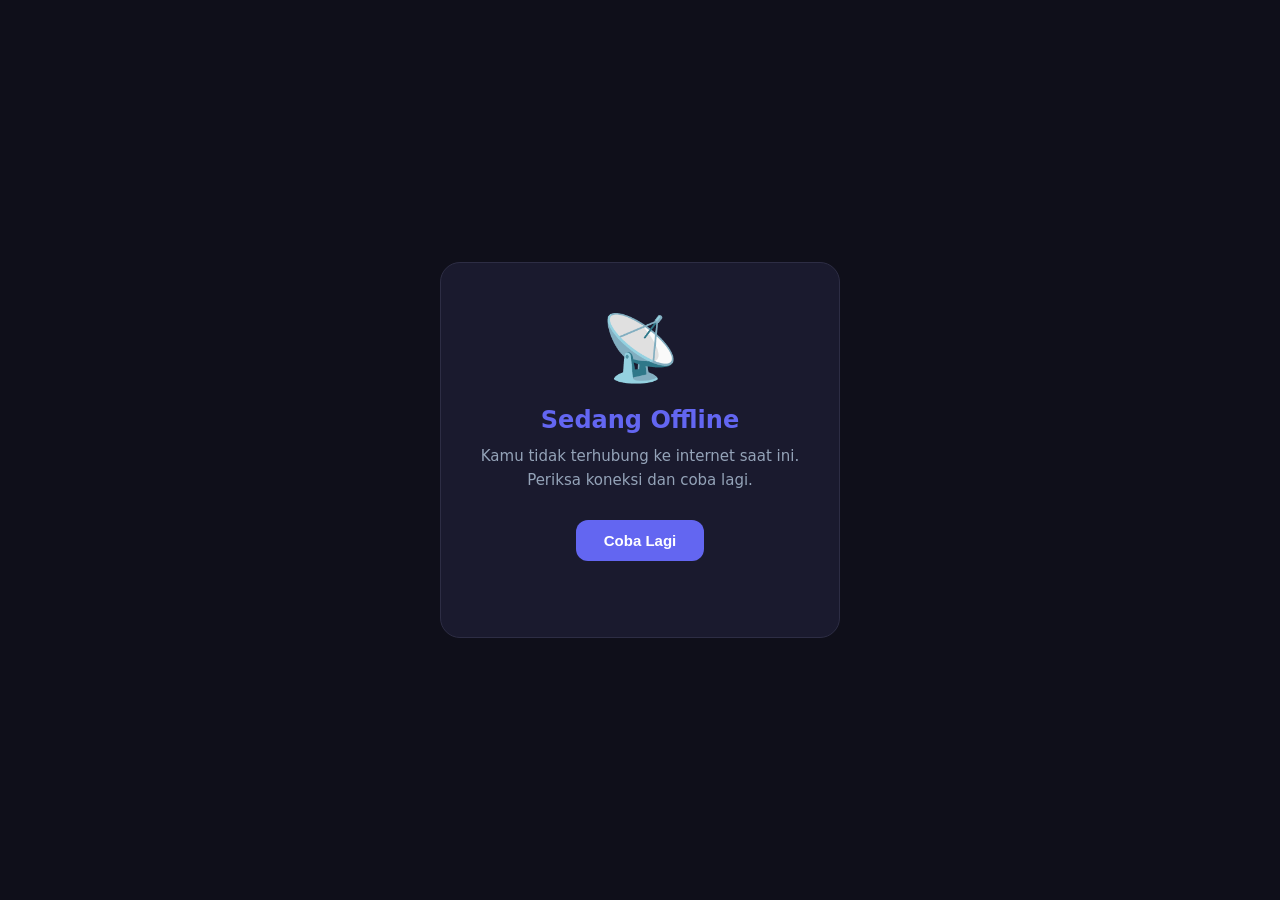
<file: offline.html>
<!DOCTYPE html>
<html lang="id">
<head>
  <meta charset="UTF-8"/>
  <meta name="viewport" content="width=device-width, initial-scale=1.0"/>
  <meta name="theme-color" content="#6366f1"/>
  <link rel="manifest" href="/manifest.json"/>
  <title>PropMap — Offline</title>
  <style>
    *{box-sizing:border-box;margin:0;padding:0}
    body{
      font-family:'Outfit',system-ui,sans-serif;
      background:#0f0f1a;
      color:#e2e8f0;
      min-height:100dvh;
      display:flex;
      align-items:center;
      justify-content:center;
      padding:24px;
    }
    .card{
      background:#1a1a2e;
      border:1px solid #2d2d44;
      border-radius:20px;
      padding:48px 36px;
      max-width:400px;
      width:100%;
      text-align:center;
    }
    .icon{
      font-size:64px;
      margin-bottom:20px;
      display:block;
    }
    h1{
      font-size:24px;
      font-weight:700;
      color:#6366f1;
      margin-bottom:10px;
    }
    p{
      font-size:15px;
      color:#94a3b8;
      line-height:1.6;
      margin-bottom:28px;
    }
    .btn{
      display:inline-block;
      background:#6366f1;
      color:#fff;
      font-size:15px;
      font-weight:600;
      padding:12px 28px;
      border-radius:12px;
      border:none;
      cursor:pointer;
      text-decoration:none;
      transition:background .2s;
    }
    .btn:hover{background:#4f46e5}
    .status{
      margin-top:20px;
      font-size:13px;
      color:#64748b;
    }
  </style>
</head>
<body>
  <div class="card">
    <span class="icon">📡</span>
    <h1>Sedang Offline</h1>
    <p>
      Kamu tidak terhubung ke internet saat ini.<br/>
      Periksa koneksi dan coba lagi.
    </p>
    <button class="btn" onclick="tryReload()">Coba Lagi</button>
    <p class="status" id="statusMsg"></p>
  </div>

  <script>
    function tryReload() {
      const msg = document.getElementById('statusMsg');
      msg.textContent = 'Mengecek koneksi…';
      fetch('/manifest.json', { method: 'HEAD', cache: 'no-store' })
        .then(() => { window.location.href = '/'; })
        .catch(() => { msg.textContent = 'Masih offline. Coba lagi sebentar.'; });
    }

    // Auto-retry setiap 10 detik
    setInterval(() => {
      fetch('/manifest.json', { method: 'HEAD', cache: 'no-store' })
        .then(() => { window.location.href = '/'; })
        .catch(() => {});
    }, 10000);
  </script>
</body>
</html>
</file>
